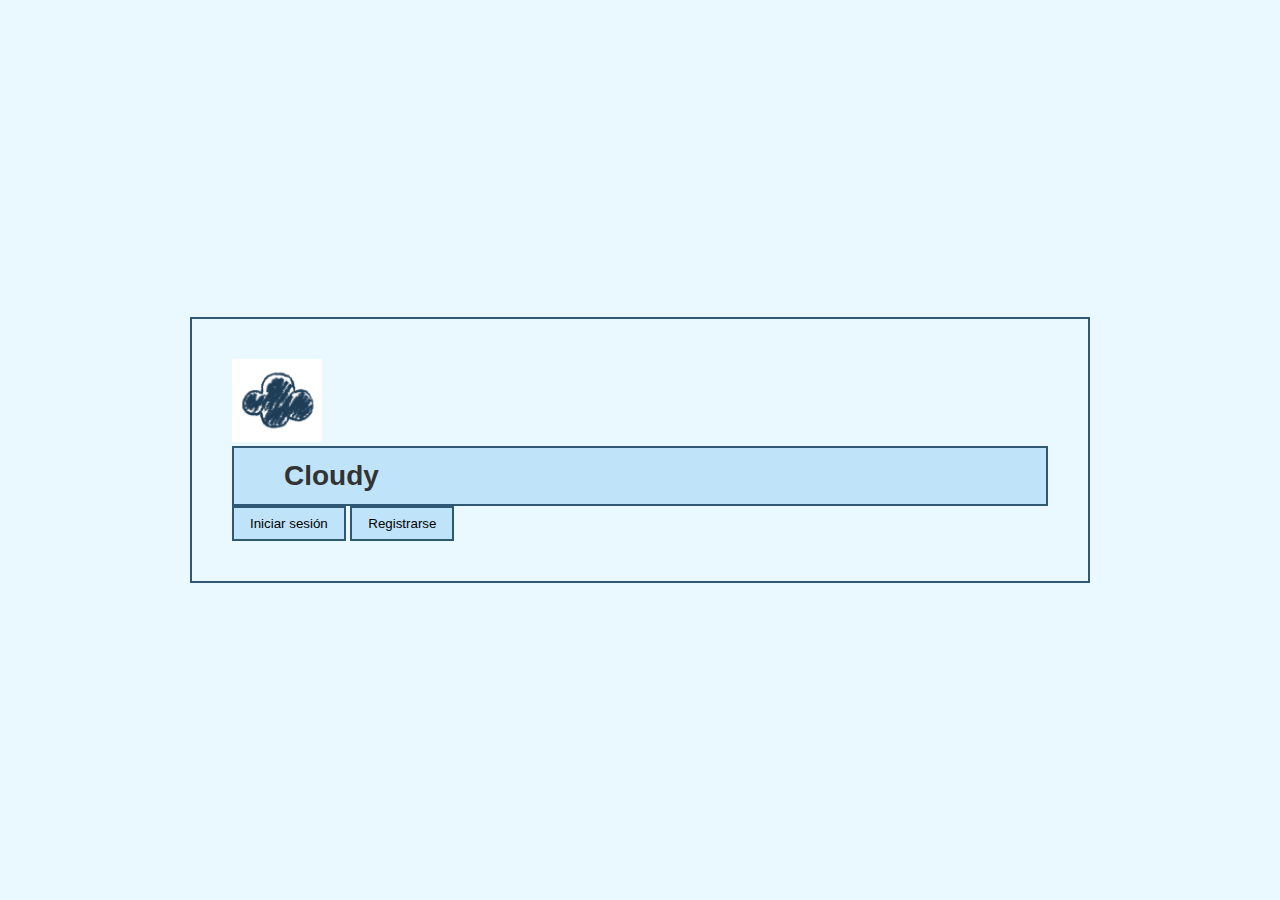
<file: index.html>
<!DOCTYPE html>
<html lang="es">
<head>
  <meta charset="UTF-8">
  <meta name="viewport" content="width=device-width, initial-scale=1.0">
  <title>Cloudy</title>

  <link rel="stylesheet" href="css/style.css">
</head>
<body>

  <!-- ================= HOME ================= -->
  <section id="home" class="view active">
    <div class="container home">
      <img src="assets/logo.png" alt="Logo Cloudy" class="logo">

      <h1 class="title">Cloudy</h1>

      <button id="btnGoLogin">Iniciar sesión</button>
      <button id="btnGoRegister">Registrarse</button>
    </div>
  </section>

  <!-- ================= LOGIN ================= -->
  <section id="login" class="view">
    <div class="container">

      <button id="btnBackFromLogin" class="btn-back">Volver</button>

      <h2 class="title-box">Iniciar sesión</h2>

      <form id="loginForm">

        <div class="form-row">
          <label>Usuario / Gmail</label>
          <input type="text" id="loginUser" required>
        </div>

        <div class="form-row">
          <label>Contraseña</label>
          <input type="password" id="loginPassword" required>
        </div>

        <p id="loginError" class="error-text hidden"></p>

        <div class="buttons-row">
          <button type="button" id="btnGoRegisterFromLogin">CREAR CUENTA</button>
          <button type="submit">ENTRAR</button>
        </div>
      </form>
    </div>
  </section>

  <!-- ================= REGISTRO ================= -->
  <section id="register" class="view">
    <div class="container">

      <button id="btnBackFromRegister" class="btn-back">Volver</button>
      <button id="btnGoLoginFromRegister" class="btn-top-right">Iniciar sesión</button>

      <h2 class="title-box">Registrarse</h2>

      <form id="registerForm">

        <div class="form-row">
          <label>Nombre y apellido</label>
          <input type="text" id="regName" required>
        </div>

        <div class="form-row">
          <label>Email</label>
          <input type="email" id="regEmail" required>
        </div>

        <div class="form-row">
          <label>Usuario</label>
          <input type="text" id="regUsername" required>
        </div>

        <div class="form-row">
          <label>Contraseña</label>
          <input type="password" id="regPassword" required>
        </div>

        <div class="form-row">
          <label>Confirmar contraseña</label>
          <input type="password" id="regPasswordConfirm" required>
        </div>

        <p id="registerError" class="error-text hidden"></p>

        <button type="submit">CREAR CUENTA</button>
      </form>
    </div>
  </section>

  <!-- ================= PANEL ================= -->
  <section id="panel" class="view">
    <header class="panel-header">
      <p id="welcomeMessage"></p>
      <button id="btnLogout">Salir</button>
    </header>

    <div class="panel-content">
      <h3>ACTIVIDAD ESPECÍFICA – ETAPA 3</h3>

      <div class="tasks-container">

  <h2>Mis Tareas</h2>

  <div class="task-input-row">
    <input 
      type="text" 
      id="taskInput" 
      placeholder="Escribí una tarea..."
    >
    <button id="addTaskBtn">Agregar</button>
  </div>

  <ul id="taskList"></ul>

</div>
    </div>
  </section>

  <!-- ================= LOGOUT ================= -->
  <section id="logout" class="view">
    <div class="container logout">
      <h2 id="logoutTitle"></h2>
      <p>Usuario cerrado correctamente</p>
      <button id="btnBackHomeFromLogout">Inicio</button>
    </div>
  </section>

  <!-- ================= JS ================= -->
  <script src="js/navigation.js"></script>
  <script src="js/storage.js"></script>
  <script src="js/register.js"></script>
  <script src="js/login.js"></script>
  <script src="js/session.js"></script>

 <!-- ================= TASKS ================= -->
<script src="js/navigation.js"></script>
<script src="js/storage.js"></script>
<script src="js/register.js"></script>
<script src="js/login.js"></script>
<script src="js/session.js"></script>
<script src="js/tasks.js"></script>

</body>
</html>
</file>
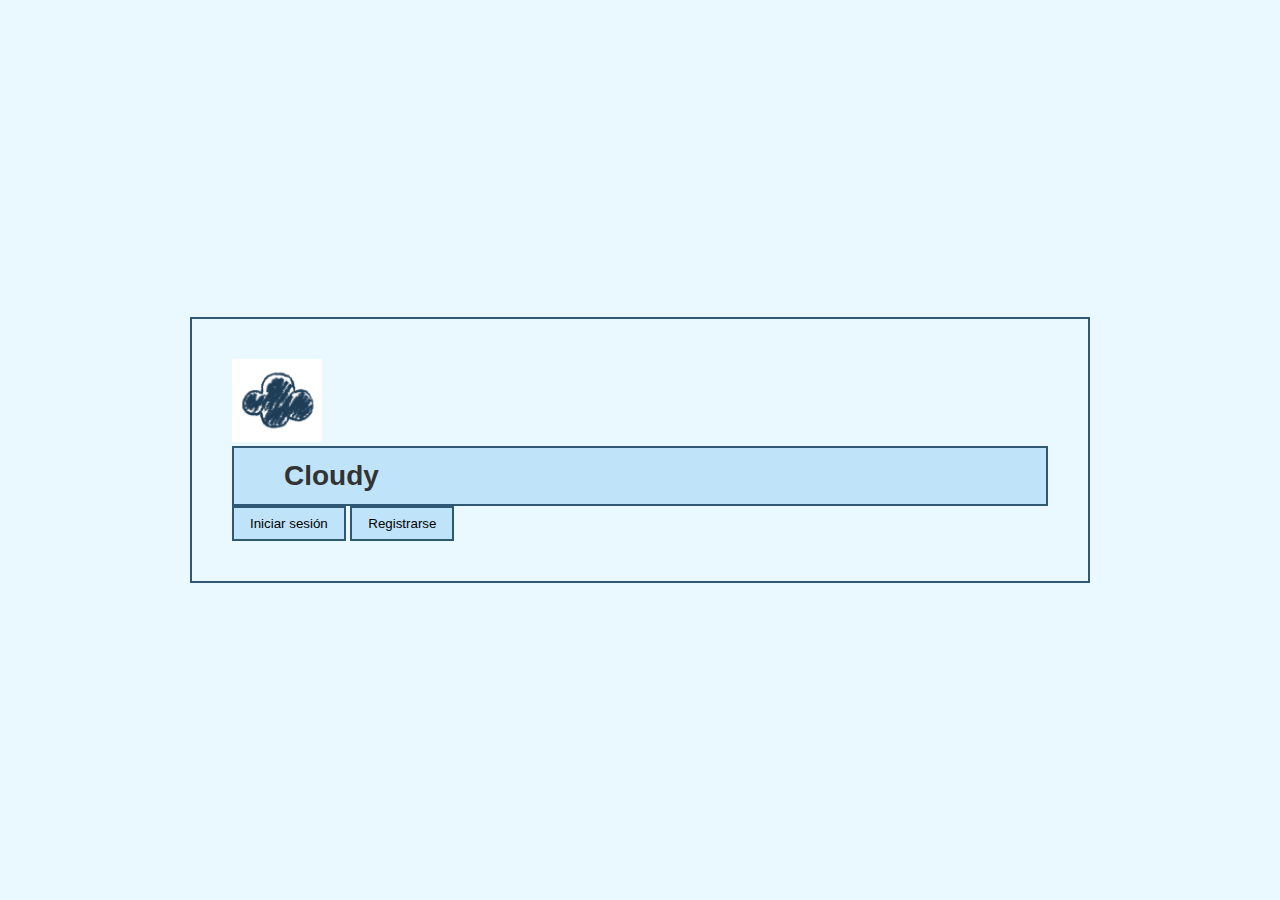
<file: CLOUDY/index.html>
<!DOCTYPE html>
<html lang="es">
<head>
  <meta charset="UTF-8">
  <meta name="viewport" content="width=device-width, initial-scale=1.0">
  <title>Cloudy</title>

  <link rel="stylesheet" href="css/style.css">
</head>
<body>

  <!-- ================= HOME ================= -->
  <section id="home" class="view active">
    <div class="container home">
      <img src="assets/logo.png" alt="Logo Cloudy" class="logo">

      <h1 class="title">Cloudy</h1>

      <button id="btnGoLogin">Iniciar sesión</button>
      <button id="btnGoRegister">Registrarse</button>
    </div>
  </section>

  <!-- ================= LOGIN ================= -->
  <section id="login" class="view">
    <div class="container">

      <button id="btnBackFromLogin" class="btn-back">Volver</button>

      <h2 class="title-box">Iniciar sesión</h2>

      <form id="loginForm">

        <div class="form-row">
          <label>Usuario / Gmail</label>
          <input type="text" id="loginUser" required>
        </div>

        <div class="form-row">
          <label>Contraseña</label>
          <input type="password" id="loginPassword" required>
        </div>

        <p id="loginError" class="error-text hidden"></p>

        <div class="buttons-row">
          <button type="button" id="btnGoRegisterFromLogin">CREAR CUENTA</button>
          <button type="submit">ENTRAR</button>
        </div>
      </form>
    </div>
  </section>

  <!-- ================= REGISTRO ================= -->
  <section id="register" class="view">
    <div class="container">

      <button id="btnBackFromRegister" class="btn-back">Volver</button>
      <button id="btnGoLoginFromRegister" class="btn-top-right">Iniciar sesión</button>

      <h2 class="title-box">Registrarse</h2>

      <form id="registerForm">

        <div class="form-row">
          <label>Nombre y apellido</label>
          <input type="text" id="regName" required>
        </div>

        <div class="form-row">
          <label>Email</label>
          <input type="email" id="regEmail" required>
        </div>

        <div class="form-row">
          <label>Usuario</label>
          <input type="text" id="regUsername" required>
        </div>

        <div class="form-row">
          <label>Contraseña</label>
          <input type="password" id="regPassword" required>
        </div>

        <div class="form-row">
          <label>Confirmar contraseña</label>
          <input type="password" id="regPasswordConfirm" required>
        </div>

        <p id="registerError" class="error-text hidden"></p>

        <button type="submit">CREAR CUENTA</button>
      </form>
    </div>
  </section>

  <!-- ================= PANEL ================= -->
  <section id="panel" class="view">
    <header class="panel-header">
      <p id="welcomeMessage"></p>
      <button id="btnLogout">Salir</button>
    </header>

    <div class="panel-content">
      <h3>ACTIVIDAD ESPECÍFICA – ETAPA 3</h3>

      <div id="stage3Container" class="stage-3">
        <!-- Aquí se desarrollará la funcionalidad de la Etapa 3 -->
      </div>
    </div>
  </section>

  <!-- ================= LOGOUT ================= -->
  <section id="logout" class="view">
    <div class="container logout">
      <h2 id="logoutTitle"></h2>
      <p>Usuario cerrado correctamente</p>
      <button id="btnBackHomeFromLogout">Inicio</button>
    </div>
  </section>

  <!-- ================= JS ================= -->
  <script src="js/navigation.js"></script>
  <script src="js/storage.js"></script>
  <script src="js/register.js"></script>
  <script src="js/login.js"></script>
  <script src="js/session.js"></script>

</body>
</html>
</file>
<file: css/style.css>
/* ================= RESET ================= */
* {
  box-sizing: border-box;
  margin: 0;
  padding: 0;
  font-family: Arial, Helvetica, sans-serif;
}

/* ================= COLORES BASE ================= */
body {
  background-color: #eaf8ff;
  color: #333333;
}

/* ================= SPA ================= */
.view {
  display: none;
  min-height: 100vh;
}

.view.active {
  display: flex;
}

/* ================= CONTENEDOR GENERAL ================= */
.container {
  width: 100%;
  max-width: 900px;
  margin: auto;
  padding: 40px;
  border: 2px solid #2f5972;
  background-color: #eaf8ff;
  position: relative;
}

/* ================= HOME ================= */
.home {
  flex-direction: column;
  align-items: center;
  justify-content: center;
  gap: 25px;
}

.logo {
  width: 90px;
}

.title {
  background-color: #bfe4f9;
  border: 2px solid #2f5972;
  padding: 12px 50px;
  font-size: 28px;
}

/* ================= TITULOS EN CAJA ================= */
.title-box {
  background-color: #bfe4f9;
  border: 2px solid #2f5972;
  padding: 10px 40px;
  text-align: center;
  margin-bottom: 30px;
  font-size: 22px;
}

/* ================= FORMULARIOS ================= */
form {
  display: flex;
  flex-direction: column;
  gap: 18px;
}

.form-row {
  display: flex;
  justify-content: space-between;
  align-items: center;
}

label {
  width: 40%;
  font-weight: bold;
}

input {
  width: 55%;
  padding: 6px;
  border: 1px solid #2f5972;
}

/* ================= BOTONES ================= */
button {
  background-color: #bfe4f9;
  border: 2px solid #2f5972;
  padding: 8px 16px;
  cursor: pointer;
}

button:hover {
  opacity: 0.9;
}

/* ================= FILA DE BOTONES ================= */
.buttons-row {
  display: flex;
  justify-content: space-between;
  margin-top: 15px;
}

/* ================= BOTONES ESPECIALES ================= */
.btn-back {
  position: absolute;
  top: 20px;
  left: 20px;
}

.btn-top-right {
  position: absolute;
  top: 20px;
  right: 20px;
}

/* ================= ERRORES ================= */
.error-text {
  color: red;
  font-size: 14px;
  text-align: center;
}

.hidden {
  display: none;
}

/* ================= PANEL ================= */
.panel-header {
  width: 100%;
  background-color: #bfe4f9;
  border-bottom: 2px solid #2f5972;
  padding: 15px 25px;
  display: flex;
  justify-content: space-between;
  align-items: center;
}

.panel-content {
  padding: 60px;
  text-align: center;
}

/* ================= ETAPA 3 ================= */
.stage-3 {
  margin-top: 40px;
  padding: 40px;
  border: 2px dashed #2f5972;
}

/* ================= LOGOUT ================= */
.logout {
  text-align: center;
  display: flex;
  flex-direction: column;
  gap: 25px;
}

/* ================= RESPONSIVE (MÓVIL) ================= */
@media (max-width: 600px) {

  .container {
    padding: 25px;
  }

  .form-row {
    flex-direction: column;
    align-items: flex-start;
  }

  label, input {
    width: 100%;
  }

  .buttons-row {
    flex-direction: column;
    gap: 12px;
  }

  .btn-top-right {
    position: static;
    margin-bottom: 15px;
  }
}
</file>
<file: CLOUDY/css/style.css>
/* ================= RESET ================= */
* {
  box-sizing: border-box;
  margin: 0;
  padding: 0;
  font-family: Arial, Helvetica, sans-serif;
}

/* ================= COLORES BASE ================= */
body {
  background-color: #eaf8ff;
  color: #333333;
}

/* ================= SPA ================= */
.view {
  display: none;
  min-height: 100vh;
}

.view.active {
  display: flex;
}

/* ================= CONTENEDOR GENERAL ================= */
.container {
  width: 100%;
  max-width: 900px;
  margin: auto;
  padding: 40px;
  border: 2px solid #2f5972;
  background-color: #eaf8ff;
  position: relative;
}

/* ================= HOME ================= */
.home {
  flex-direction: column;
  align-items: center;
  justify-content: center;
  gap: 25px;
}

.logo {
  width: 90px;
}

.title {
  background-color: #bfe4f9;
  border: 2px solid #2f5972;
  padding: 12px 50px;
  font-size: 28px;
}

/* ================= TITULOS EN CAJA ================= */
.title-box {
  background-color: #bfe4f9;
  border: 2px solid #2f5972;
  padding: 10px 40px;
  text-align: center;
  margin-bottom: 30px;
  font-size: 22px;
}

/* ================= FORMULARIOS ================= */
form {
  display: flex;
  flex-direction: column;
  gap: 18px;
}

.form-row {
  display: flex;
  justify-content: space-between;
  align-items: center;
}

label {
  width: 40%;
  font-weight: bold;
}

input {
  width: 55%;
  padding: 6px;
  border: 1px solid #2f5972;
}

/* ================= BOTONES ================= */
button {
  background-color: #bfe4f9;
  border: 2px solid #2f5972;
  padding: 8px 16px;
  cursor: pointer;
}

button:hover {
  opacity: 0.9;
}

/* ================= FILA DE BOTONES ================= */
.buttons-row {
  display: flex;
  justify-content: space-between;
  margin-top: 15px;
}

/* ================= BOTONES ESPECIALES ================= */
.btn-back {
  position: absolute;
  top: 20px;
  left: 20px;
}

.btn-top-right {
  position: absolute;
  top: 20px;
  right: 20px;
}

/* ================= ERRORES ================= */
.error-text {
  color: red;
  font-size: 14px;
  text-align: center;
}

.hidden {
  display: none;
}

/* ================= PANEL ================= */
.panel-header {
  width: 100%;
  background-color: #bfe4f9;
  border-bottom: 2px solid #2f5972;
  padding: 15px 25px;
  display: flex;
  justify-content: space-between;
  align-items: center;
}

.panel-content {
  padding: 60px;
  text-align: center;
}

/* ================= ETAPA 3 ================= */
.stage-3 {
  margin-top: 40px;
  padding: 40px;
  border: 2px dashed #2f5972;
}

/* ================= LOGOUT ================= */
.logout {
  text-align: center;
  display: flex;
  flex-direction: column;
  gap: 25px;
}

/* ================= RESPONSIVE (MÓVIL) ================= */
@media (max-width: 600px) {

  .container {
    padding: 25px;
  }

  .form-row {
    flex-direction: column;
    align-items: flex-start;
  }

  label, input {
    width: 100%;
  }

  .buttons-row {
    flex-direction: column;
    gap: 12px;
  }

  .btn-top-right {
    position: static;
    margin-bottom: 15px;
  }
}
</file>
